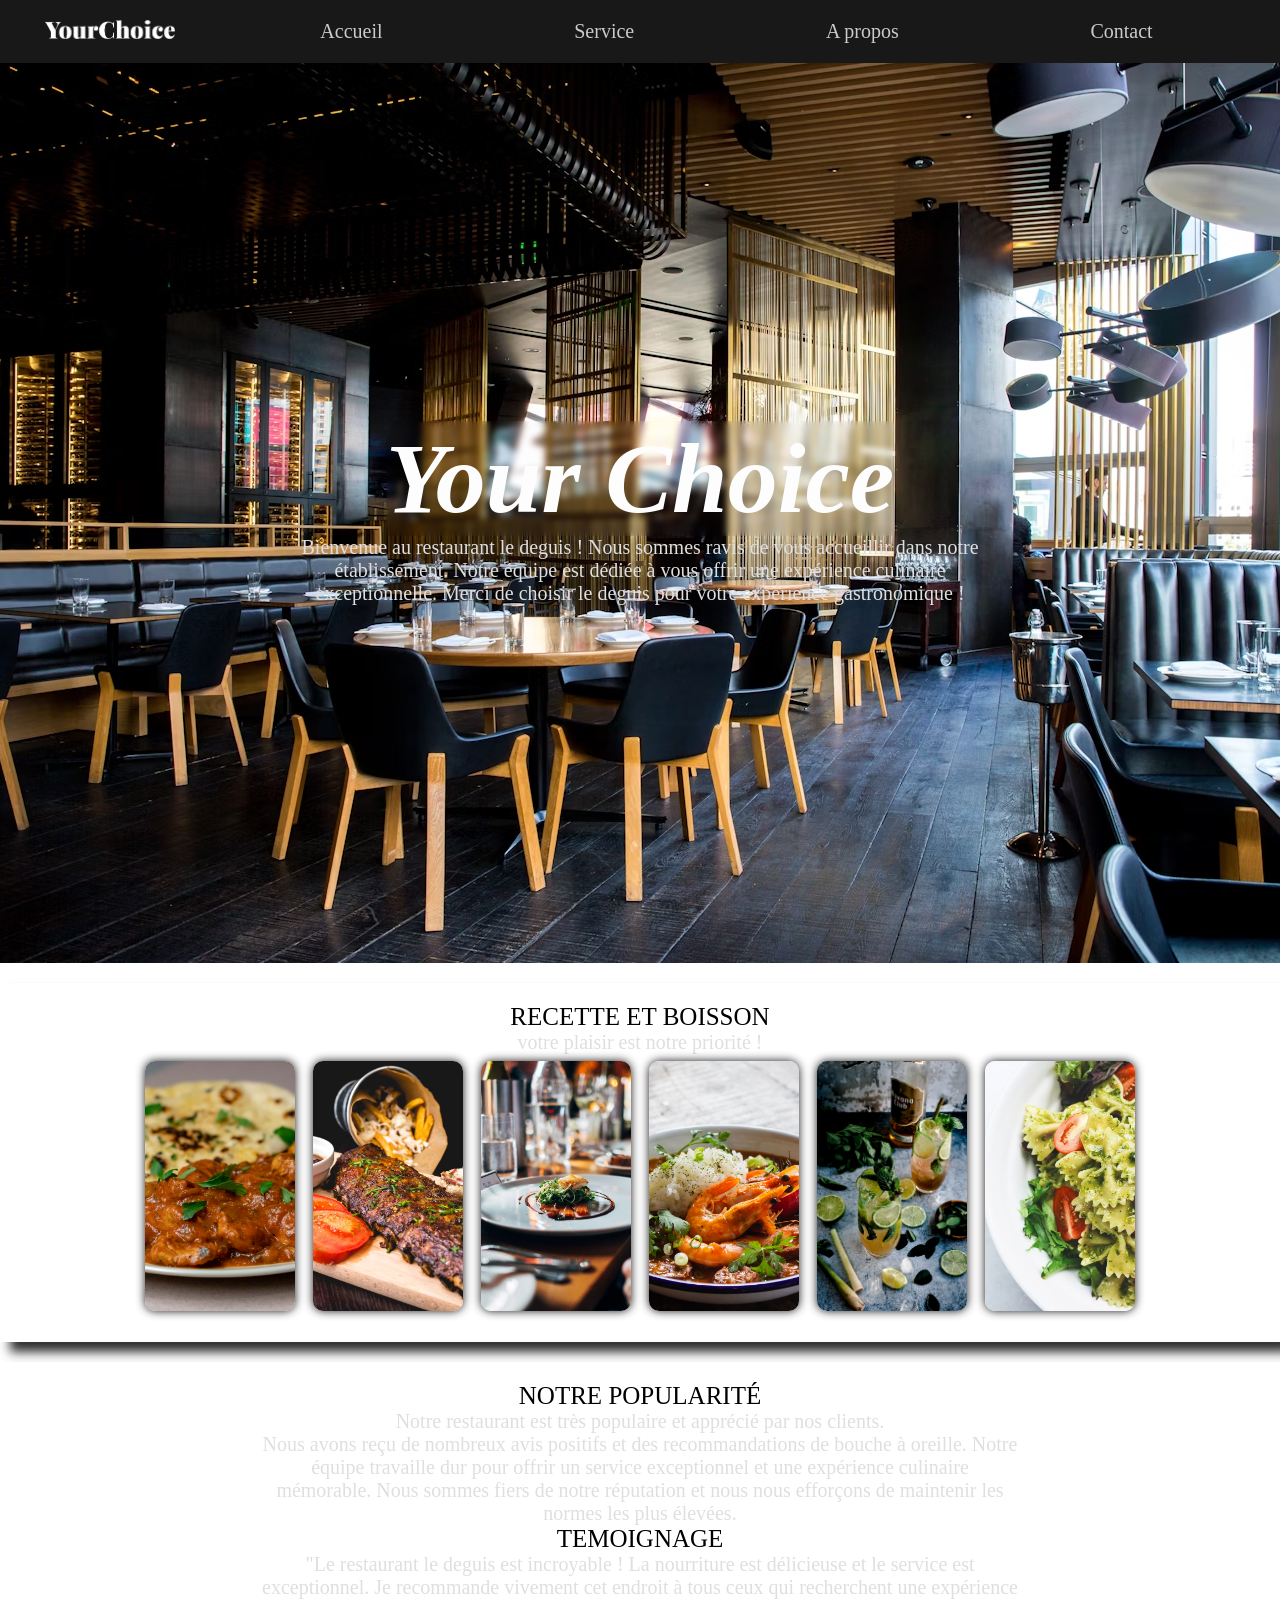
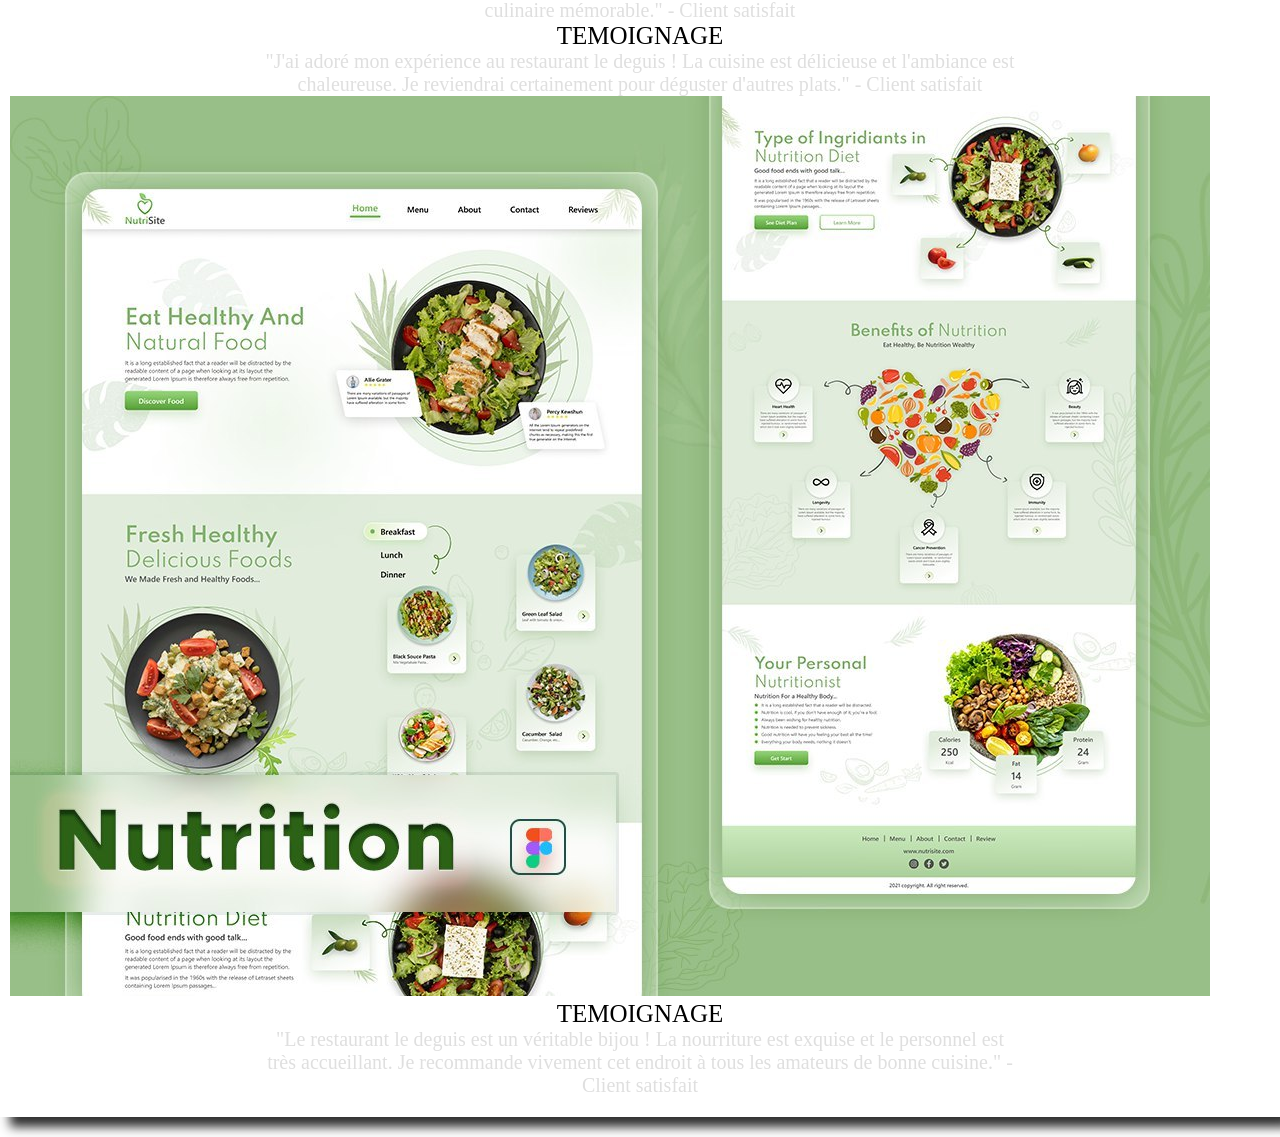
<file: index.html>
<!DOCTYPE html>
<html lang="en">
    <head>
        <meta charset="UTF-8">
        <meta name="viewport" content="width=device-width, initial-scale=1.0">
        <title>mon site</title>
        <link rel="stylesheet" href="style.css">
    </head>
<body>
    <nav class="navbar">
        <a href="index.html"><img src="YourChoice.png" alt="YourChoice" class="logo"></a>
         <ul class="nav-list">
             <li><a href="main/index.html">Accueil</a></li>
             <li><a href="magasin.html">Service</a></li>
             <li><a href="about.html">A propos</a></li>
             <li><a href="contact.html">Contact</a></li>
         </ul>
     </nav>

     <div class="resto" background-image: url(resto.jpg)>
        <h1 class="nom">Your Choice</h1>
        <p class="description">
             Bienvenue au restaurant le deguis !
             Nous sommes ravis de vous accueillir dans notre établissement.
             Notre équipe est dédiée à vous offrir une expérience culinaire exceptionnelle.
                 Merci de choisir le deguis pour votre expérience gastronomique !
        </p>
    </div>
    <div class="container">
        <h2>recette et boisson</h2>
        <p class="description">
            votre plaisir est notre priorité ! <br>
        </p>
        <div class="img-container">
            <img src="ragou.jpg" alt="ragou" class="imgs">
            <img src="stack.jpg" alt="stack" class="imgs">
            <img src="mini.jpg" alt="mini" class="imgs">
            <img src="crevet.jpg" alt="crevet" class="imgs">
            <img src="boison.jpg" alt="boisson" class="imgs">
            <img src="maka.jpg" alt="maka" class="imgs">
        </div>
    </div>
    <div class="container">
        <h2>notre popularité</h2>
        <p class="description">
            Notre restaurant est très populaire et apprécié par nos clients. <br>
            Nous avons reçu de nombreux avis positifs et des recommandations de bouche à oreille.
            Notre équipe travaille dur pour offrir un service exceptionnel et une expérience culinaire mémorable.
            Nous sommes fiers de notre réputation et nous nous efforçons de maintenir les normes les plus élevées.
        </p>
        <div class="temoin">
            <h2>temoignage</h2>
            <p class="description">
                "Le restaurant le deguis est incroyable ! La nourriture est délicieuse et le service est exceptionnel. 
                Je recommande vivement cet endroit à tous ceux qui recherchent une expérience culinaire mémorable." - Client satisfait
            </p>
        </div>
        <div class="temoin">
            <h2>temoignage</h2>
            <p class="description">
                "J'ai adoré mon expérience au restaurant le deguis ! La cuisine est délicieuse et l'ambiance est chaleureuse. 
                Je reviendrai certainement pour déguster d'autres plats." - Client satisfait
            </p>
        </div>
        <div class="temoin">
            <img src="photo_2024-02-27_15-03-34.jpg" alt="">
            <h2>temoignage</h2>
            <p class="description">
                "Le restaurant le deguis est un véritable bijou ! La nourriture est exquise et le personnel est très accueillant. 
                Je recommande vivement cet endroit à tous les amateurs de bonne cuisine." - Client satisfait
            </p>
        </div>
    </div>

</body>
</html>
</file>
<file: style.css>
*{
    margin: 0;
    padding: 0;
    text-decoration: none;
    list-style: none;
    box-sizing: border-box;
}

.logo{
    width:130px;
    margin-left: 10%;
}

.navbar{
    display: flex;
    justify-content: space-around;
    align-items: center;
    width: 100%;
    padding: 20px 0;
    backdrop-filter: blur(10px);
    background-color: rgb(24, 24, 24);
}

.nav-list{
    display: flex;
    justify-content: space-around;
    align-items: center;
    width: 80%;
    height: auto;
}

.nav-list li a{
    color: rgb(203, 203, 203);
    font-size: 20px;
    padding: 10px 10px;
    border-radius: 5px;
}
.nav-list li a:hover{
    color: rgb(0, 0, 0);
    text-decoration-line: underline;
}

.resto{
    background-image: url(resto.jpg) ;
    background-size: cover;
    background-position: center;
    width: 100%;
    height: 100vh;
    padding: 50px;
    display: flex;
    flex-direction: column;
    justify-content: center;
    align-items: center;
    backdrop-filter: blur(1px);
}

.nom{
    color: rgb(253, 253, 253);
    font-size: 100px;
    font-weight: bold;
    text-align: center;
    text-transform: decapitalize;
    font-family: botobe;
    font-style: italic;
    backdrop-filter: blur(3px);
}

.description{
    color: rgb(223, 223, 223);
    font-size: 20px;
    text-align: center;
    font-family: botobe;
    padding: 0 20%;
}


@media screen and (max-width: 460px){
    .navbar{
        flex-direction: column;
        padding: 0;
    }
    .nav-list{
        flex-direction: line;
        justify-content: space-around;
        width: 100%;
        height: 40px;
        padding: 5px 0 0 0;
    }
    .nav-list li a{
        padding: 0;
        text-align: center;
    }

    .resto{
    background-image: url(resto.jpg) ;
    background-size: cover;
    background-position: center;
    width: 100%;
    height: 250px;
    padding: 20px;
    display: flex;
    flex-direction: column;
    justify-content: center;
    align-items: center;
    backdrop-filter: blur(1px);
}

.nom{
    color: rgb(100, 53, 53);
    font-size: 20px;
    font-weight: bold;
    text-align: center;
    text-transform: decapitalize;
    font-family: botobe;
    font-style: italic;
    backdrop-filter: blur(3px);
}

    .description{
    color: rgb(223, 223, 223);
    font-size: 20px;
    text-align: center;
    font-family: botobe;
    padding: 0 ;
}

    .imgss{
    width: 100px;
    }
}

.container{
    padding: 0 10px;
    display: flex;
    flex-direction: column;
    justify-content: center;
    align-items: center;
    width: 100%;
    height: auto;
    margin: 0 auto;
    background-color: rgb(255, 255, 255);
    box-shadow: 10px 10px 10px 0px rgba(29, 29, 29, 0.918);
    margin-top: 20px;
    margin-bottom: 20px;
    padding-bottom: 20px;
    padding-top: 20px;
}

.container h2{
    color: rgb(0, 0, 0);
    font-size: 25px;
    font-weight: 100;
    text-align: center;
    text-transform: uppercase;
}

.img-container img{
    display: inline-block;
    width: 150px;
    height: 250px;
    justify-items: space-around;
    align-items: center;
    object-fit: cover;
    border-radius: 10px;
    box-shadow: 0px 0px 10px rgba(0, 0, 0, 0.918);
    margin: 7px;
    transition: all 0.3s ease-in-out;
}

.imgs:hov{
    transform: scale(1.5);
    box-shadow: 0px 0px 10px rgba(0, 0, 0, 0.918);
    transition: all 0.5s ease-in-out;
    width: auto;
    height: 250px;
}

/*{
  display: flex;
  gap: 5%;
  justify-content: center;
  flex-direction: row;
  flex-wrap: wrap;
  align-items: center;
  align-content: center;
}*/
</file>
